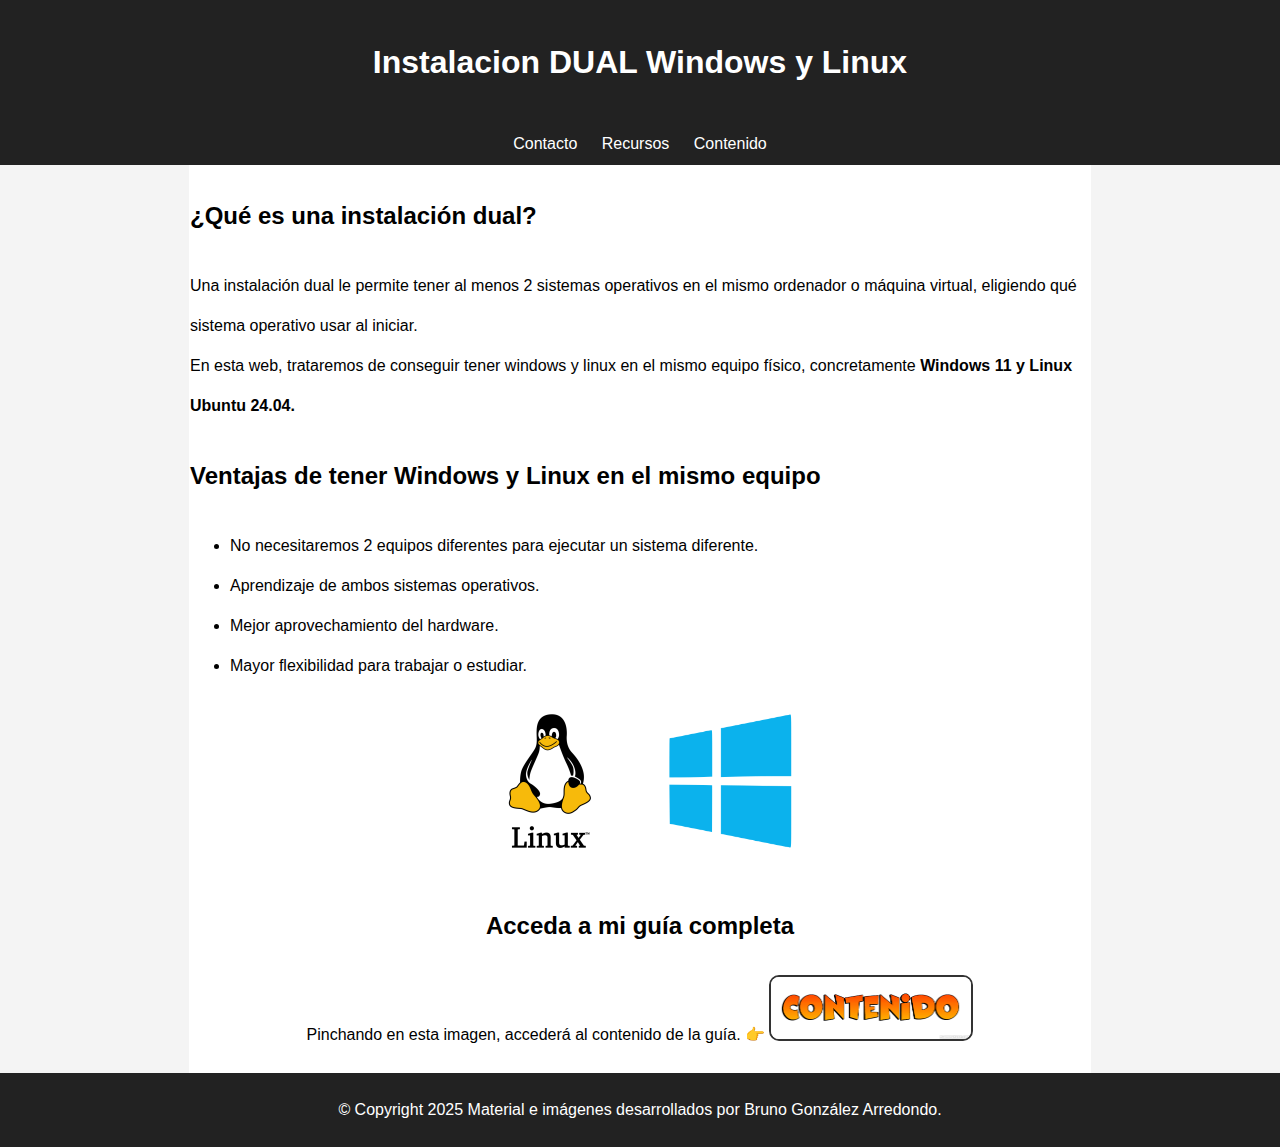
<file: index.html>
<!DOCTYPE html>
<html lang="es">

<head>
    <meta charset="UTF-8">
    <meta name="viewport" content="width=device-width, initial-scale=1.0">
    <title>Instalacion DUAL</title>
    <link rel="stylesheet" href="./css/index.css">
    <link rel="icon" type="image" href="imagenes/favicon.ico">
</head>

<body>
    <header>
        <h1>Instalacion DUAL Windows y Linux</h1>
            <nav>
                <a href="contacto.html">Contacto</a>
                <a href="recursos.html">Recursos</a>
                <a href="contenido.html">Contenido</a>
            </nav>
    </header>
    <main>
        <section class="presentacion">
            <h2>¿Qué es una instalación dual?</h2>
            <p>
                Una instalación dual le permite tener al menos 2 sistemas operativos en el mismo ordenador o máquina
                virtual,
                eligiendo qué sistema operativo usar al iniciar. <br>En esta web, trataremos de conseguir tener windows
                y linux en el mismo equipo físico, concretamente<strong> Windows 11 y Linux Ubuntu 24.04.
                </strong></p>
        </section>

        <section class="ventajas">
            <h2>Ventajas de tener Windows y Linux en el mismo equipo</h2>
            <ul>
                <li>No necesitaremos 2 equipos diferentes para ejecutar un sistema diferente.</li>
                <li>Aprendizaje de ambos sistemas operativos.</li>
                <li>Mejor aprovechamiento del hardware.</li>
                <li>Mayor flexibilidad para trabajar o estudiar.</li>
            </ul>
        </section>

        <section class="imagenes">
            <img src="./imagenes/linuxlogo.png" alt="Logo de Linux" width="150">
            <img src="./imagenes/windowslogo.png" alt="Logo de Windows" width="150">
        </section>

        <section class="guia">
            <h2>Acceda a mi guía completa</h2>
            <p>Pinchando en esta imagen, accederá al contenido de la guía. 👉 <a href="contenido.html"><img src="imagenes/contenido.png" alt="Guía" width="200px"></a></p>
        </section>
    </main>
    <footer>
        <p>© Copyright 2025 Material e imágenes desarrollados por Bruno González Arredondo.</p>
    </footer>
</body>
</html>
</file>
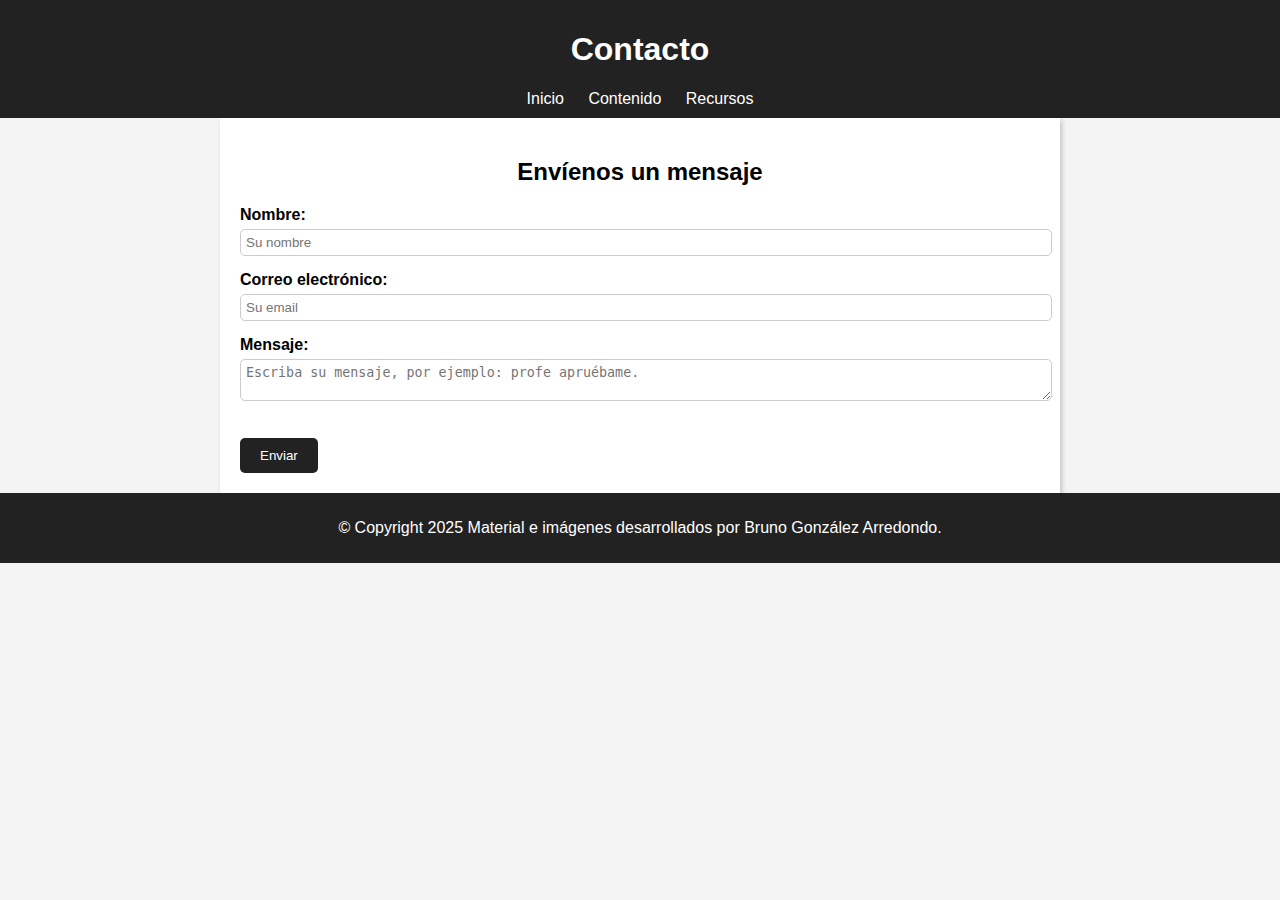
<file: contacto.html>
<!DOCTYPE html>
<html lang="es">
<!DOCTYPE html>
<head>
    <meta charset="UTF-8">
    <meta name="viewport" content="width=device-width, initial-scale=1.0">
    <title>Contacto</title>
    <link rel="stylesheet" href="css/contacto.css">
    <link rel="icon" type="image" href="imagenes/favicon.ico">
</head>

<body>
    <header>
        <h1>Contacto</h1>
        <nav>
            <a href="index.html">Inicio</a>
            <a href="contenido.html">Contenido</a>
            <a href="recursos.html">Recursos</a>
        </nav>
    </header>

    <main>
        <section class="formulario">
            <h2>Envíenos un mensaje</h2>
            <form>
                <label for="nombre">Nombre:</label><br>
                <input type="text" id="nombre" name="nombre" placeholder="Su nombre"><br>

                <label for="email">Correo electrónico:</label><br>
                <input type="email" id="email" name="email" placeholder="Su email"><br>

                <label for="mensaje">Mensaje:</label><br>
                <textarea id="mensaje" name="mensaje"
                    placeholder="Escriba su mensaje, por ejemplo: profe apruébame."></textarea><br><br>

                <input type="submit" value="Enviar">
            </form>
        </section>
    </main>

    <footer>
        <p>© Copyright 2025 Material e imágenes desarrollados por Bruno González Arredondo.</p>
    </footer>
</body>

</html>
</file>
<file: css/index.css>
body {
    font-family: Arial, Helvetica, sans-serif;/*Tipo de letra para el body*/
    margin: 0;/*Quita los márgenes*/
    line-height: 2.5;/*La separación entre las líneas del body*/
    background-color: #f4f4f4;/*El color de fondo del body*/
    color: #000000;/*El color de la letra del body*/
}

header,
footer {
    background-color: #222;/*Con este color de fondo destaco la cabecera*/
    color: white;/*El color de la letra*/
    text-align: center;/*Alineamos todo al centro para que quede centrado y bonito*/
    padding: 1px;/*Ajustamos el espaciado del contenido*/
}

nav a {
    color: white;/*Este sería el menú de navegación, en este campo se define el color blanco de su letra*/
    text-decoration: none;/*esto sirve para quitarle el subrayado por defecto*/
    margin: 0 10px;/*Se modifica el espaciado horizontal entre enlaces*/
}

nav a:hover {
    text-decoration: underline;/*Esto sirve para que al pasar el ratón por encima de los enlaces, aparezca el subrayado que he desactivado antes*/
}

main {
    max-width: 900px;/*Limita el ancho del contenido*/
    margin: auto;/*Margen automático para centrar el contenido*/
    padding: 1px;/*Ajustamos el espaciado del contenido*/
    background: white;/*El color de fondo del main o contenido*/
}

.imagenes {
    display: flex;/*Activa Flexbox*/
    justify-content: center;/*Centra horizontalmente las imágenes*/
    gap: 30px;/*Espacio entre imágenes*/
    margin: 20px 0;/*Margen superior e inferior para separar del resto del contenido*/
}

.guia {
    text-align: center;/*Centra el texto dentro de la sección*/
    margin-top: 40px;
}

.guia a img {
    border: 2px solid #333;/*Borde oscuro alrededor de la imagen contenido*/
    border-radius: 10px;/*Bordes redondeados para suavizar la imagen*/
}

.guia a img:hover {
    transform: scale(1.2);/*Aumenta el tamaño al pasar el ratón por encima*/
    cursor: pointer;/*Cambia el cursor al de una mano para que se intuya que se puede hacer click en la imagen*/
}

@media (max-width <=400px) {
    * {
        color: aqua;/*Cambia el color de todo el texto a azul claro cuando la pantalla es menos de 400px mediante media query.*/
    }
     .imagenes {
        flex-direction: column; /*Pone las imágenes una debajo de otra, en columna*/
        gap: 15px;
    }

    .guia a img {
        width: 100%; /*Hace que la imagen se adapte al ancho de la pantalla*/
        max-width: 300px; /*El máximo de píxeles que puede ocupar la imagen*/
    }
}
</file>
<file: css/contacto.css>
body {
    font-family: Arial, Helvetica, sans-serif; /*Tipo de letra*/
    margin: 0; /*Quita los márgenes por defecto del body*/
    background-color: #f4f4f4; /*Fondo gris claro*/
    color: #000000; /*Texto negro por defecto*/
}

header, footer {
    background-color: #222; /*Fondo oscuro para header y footer*/
    color: white; /*Texto blanco*/
    text-align: center; /*Centro todo el texto*/
    padding: 10px; /*Espaciado interno*/
}

nav a {
    color: white; /*Color blanco para los enlaces*/
    text-decoration: none; /*Quita subrayado de los enlaces*/
    margin: 0 10px; /*Espaciado horizontal entre enlaces*/
}

nav a:hover {
    text-decoration: underline; /*Subrayado al pasar el ratón*/
}

main {
    max-width: 800px; /*Ancho máximo para que no se estire demasiado*/
    margin: auto; /*Centro el main*/
    background-color: white; /*Fondo blanco para resaltar el contenido*/
    padding: 20px; /*Espaciado interno*/
    box-shadow: 2px 2px 5px rgba(0,0,0,0.2); /*Sombra suave*/
}

.formulario h2 {
    text-align: center; /*Centrar título h2*/
}

form {
    display: block; /*Forma por defecto*/
    margin-top: 20px; /*Separación del título*/
}

label {
    font-weight: bold; /*Negrita para distinguir los nombres de las etiquetas*/
}

input[type="text"],/*al poner los inputs de texto y de email entre comas, se aplicarán las reglas que se definan dentro de las comillas de abajo*/
input[type="email"],
textarea {
    width: 100%; /*Ocupa todo el ancho disponible*/
    padding: 5px; /*Espaciado interno dentro de los campos*/
    margin-top: 5px; /*Separación entre el nombre de la etiqueta y el campo*/
    margin-bottom: 15px; /*Separación entre campos*/
    border: 1px solid #ccc; /*Bordecito gris simple*/
    border-radius: 5px; /*Bordes redondeados para que se vea bonito*/
}


input[type="submit"] { /*Botón de enviar*/
    background-color: #222; /*Mismo color del header*/
    color: white; /*Texto blanco*/
    padding: 10px 20px; /*Espaciado dentro del botón*/
    border: none; /*Quita borde por defecto*/
    border-radius: 5px; /*Bordes redondeados*/
    cursor: pointer; /*Cambio de cursor para indicar que es clicable*/
}

input[type="submit"]:hover {
    background-color: #444; /*Oscurece un poco al pasar el ratón por encima*/
}

@media (max-width: 400px) {
    main {
        padding: 10px; /*Menos padding para móviles*/
    }
}
</file>
